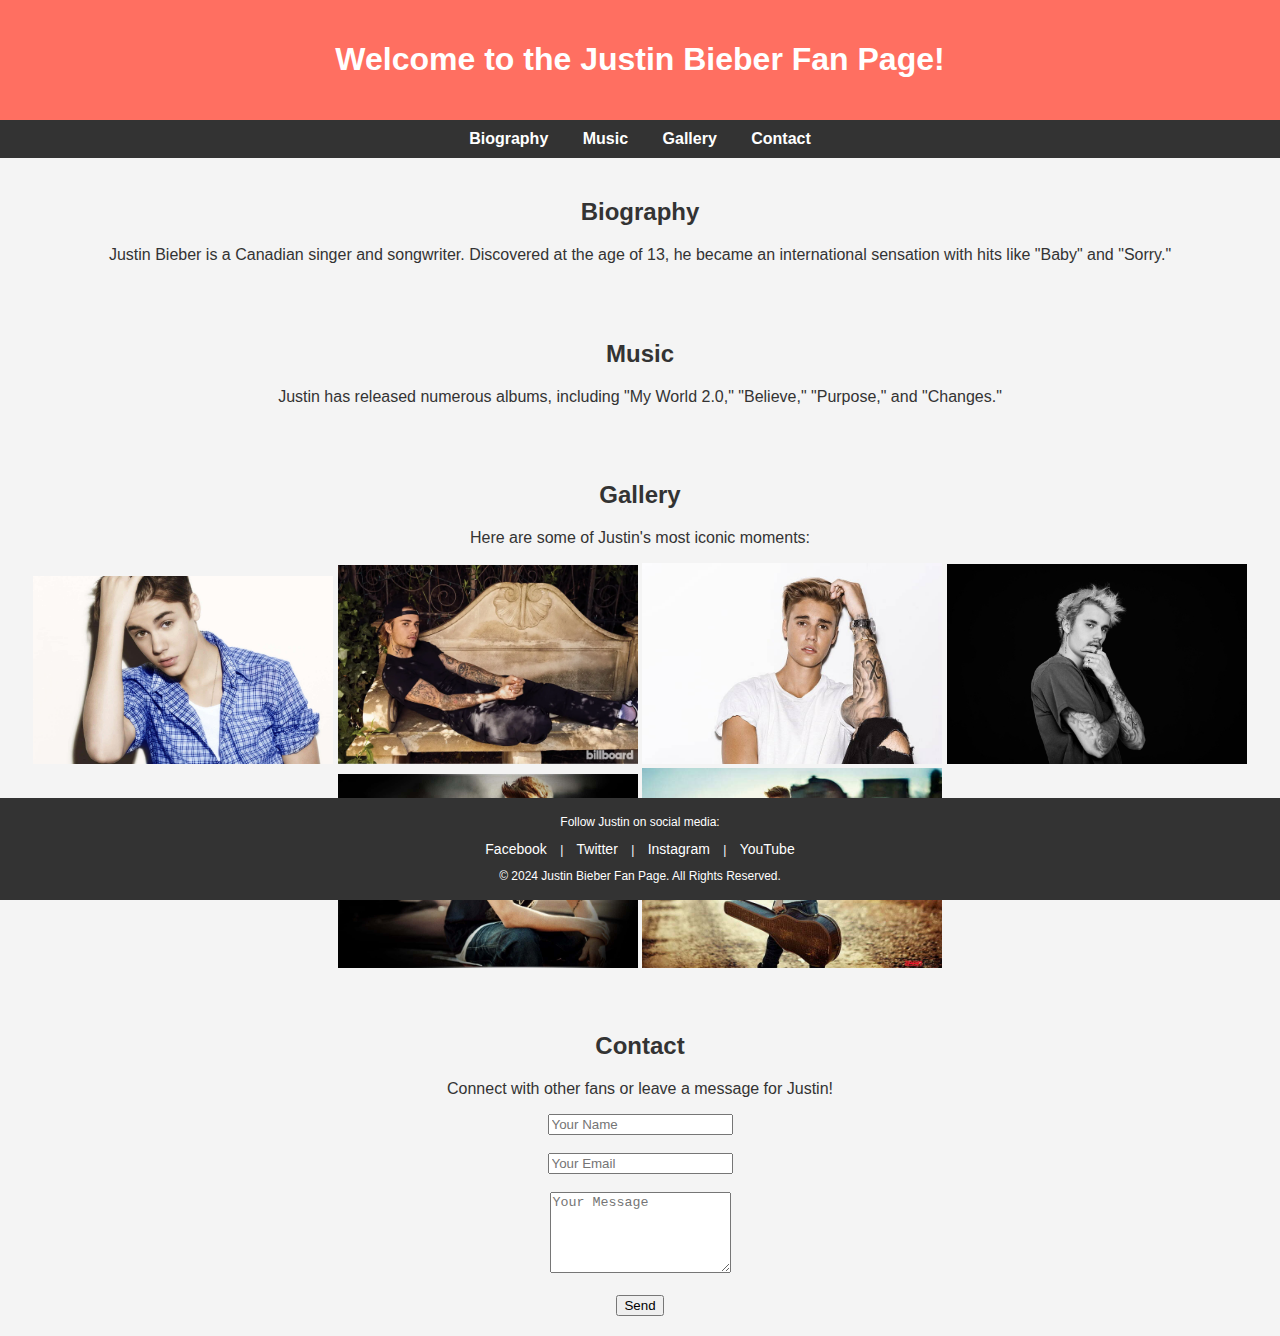
<file: justin.html>
<!DOCTYPE html>
<html lang="en">
<head>
    <meta charset="UTF-8">
    <meta name="viewport" content="width=device-width, initial-scale=1.0">
    <title>Justin Bieber Fan Page</title>
    <style>
        body {
            font-family: Arial, sans-serif;
            background-color: #f4f4f4;
            color: #333;
            text-align: center;
            margin: 0;
            padding: 0;
        }
        header {
            background-color: #ff6f61;
            color: white;
            padding: 20px 0;
        }
        nav {
            background-color: #333;
            color: white;
            padding: 10px 0;
        }
        nav a {
            color: white;
            margin: 0 15px;
            text-decoration: none;
            font-weight: bold;
        }
        section {
            padding: 20px;
        }
        footer {
            background-color: #333;
            color: white;
            padding: 5px 0;
            font-size: 12px;
            position: fixed;
            width: 100%;
            bottom: 0;
        }
        .social-media {
            margin: 10px 0;
        }
        .social-media a {
            color: white;
            margin: 0 10px;
            text-decoration: none;
            font-size: 14px;
        }
        .social-media a:hover {
            text-decoration: underline;
        }
    </style>
</head>
<body>

<header>
    <h1>Welcome to the Justin Bieber Fan Page!</h1>
</header>

<nav>
    <a href="#bio">Biography</a>
    <a href="#music">Music</a>
    <a href="#gallery">Gallery</a>
    <a href="#contact">Contact</a>
</nav>

<section id="bio">
    <h2>Biography</h2>
    <p>Justin Bieber is a Canadian singer and songwriter. Discovered at the age of 13, he became an international sensation with hits like "Baby" and "Sorry."</p>
</section>

<section id="music">
    <h2>Music</h2>
    <p>Justin has released numerous albums, including "My World 2.0," "Believe," "Purpose," and "Changes."</p>
</section>

<section id="gallery">
    <h2>Gallery</h2>
    <p>Here are some of Justin's most iconic moments:</p>
    <!-- You can add images here -->
    <img src=photos/justin1.jpg width="300">
    <img src=photos/justin2.jpg width="300">
    <img src=photos/justin3.jpg width="300">
    <img src=photos/justin4.jpg width="300">
    <img src=photos/justin5.jpg width="300">
    <img src=photos/justin6.jpg width="300">
</section>

<section id="contact">
    <h2>Contact</h2>
    <p>Connect with other fans or leave a message for Justin!</p>
    <form>
        <input type="text" name="name" placeholder="Your Name" required>
        <br><br>
        <input type="email" name="email" placeholder="Your Email" required>
        <br><br>
        <textarea name="message" placeholder="Your Message" rows="5" required></textarea>
        <br><br>
        <button type="submit">Send</button>
    </form>
</section>

<footer>
    <div class="social-media">
        <p>Follow Justin on social media:</p>
        <a href="https://www.facebook.com/justinbieber" target="_blank">Facebook</a> |
        <a href="https://twitter.com/justinbieber" target="_blank">Twitter</a> |
        <a href="https://www.instagram.com/justinbieber" target="_blank">Instagram</a> |
        <a href="https://www.youtube.com/user/kidrauhl" target="_blank">YouTube</a>
    </div>
    <p>&copy; 2024 Justin Bieber Fan Page. All Rights Reserved.</p>
</footer>

</body>
</html>
</file>
